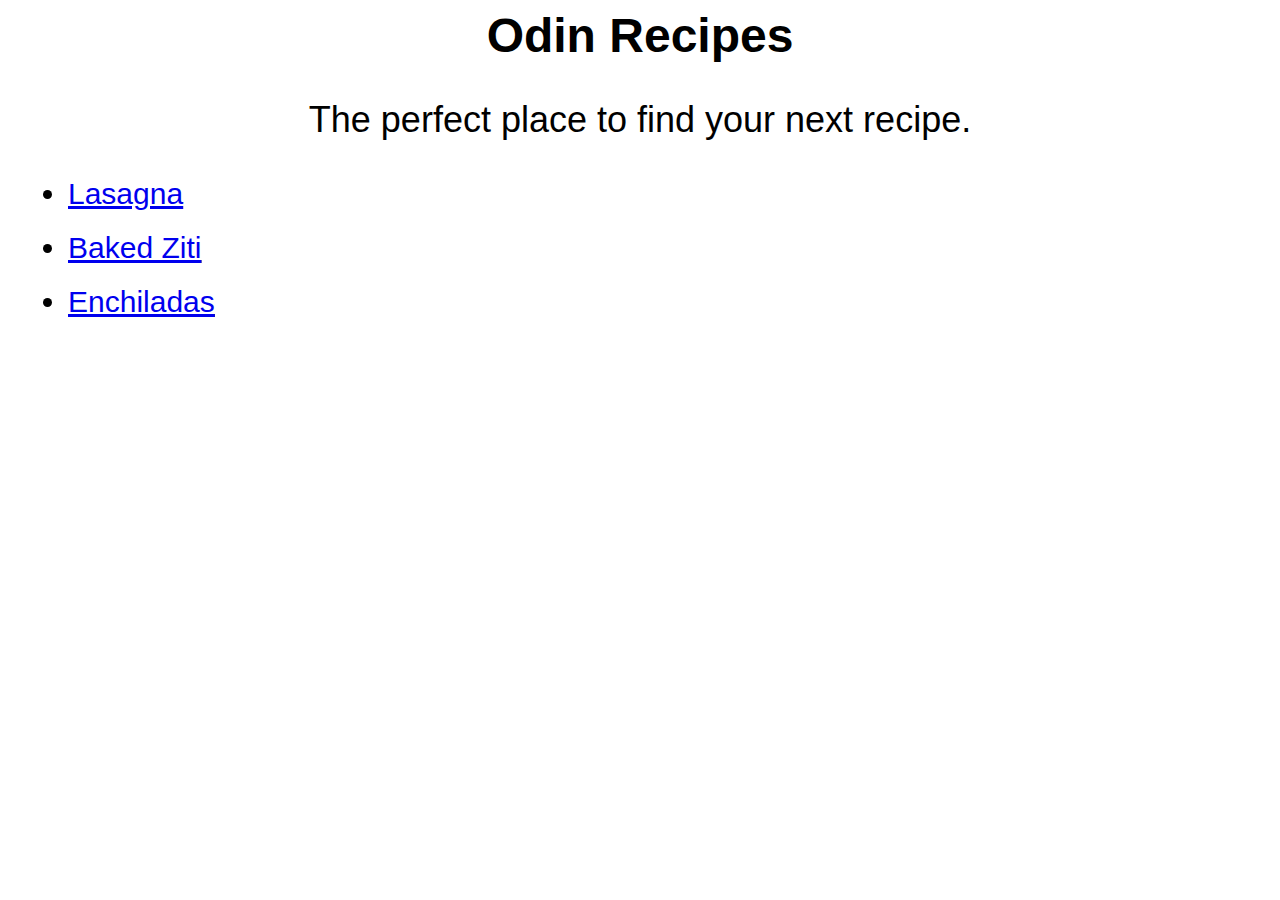
<file: index.html>
<html lang="en">

<head>
    <meta charset="UTF-8" />
    <meta name="viewport" content="width=device-width, initial-scale=1.0" />
    <link rel="stylesheet" , href="./css/style.css" />
    <title>Odin Recipes</title>
</head>

<body>
    <h1 id="heading">Odin Recipes</h1>
    <p class="recipe">The perfect place to find your next recipe.</p>

    <ul>
        <li class="recipe-item"><a href="./recipes/lasagna.html">Lasagna</a></li>
        <li class="recipe-item">
            <a href="./recipes/baked-ziti.html">Baked Ziti</a>
        </li>
        <li class="recipe-item">
            <a href="./recipes/enchiladas.html">Enchiladas</a>
        </li>
    </ul>
</body>

</html>
</file>
<file: css/style.css>
#heading {
    font-family: Arial, Helvetica, sans-serif;
    font-weight: 700;
    font-size: 48;
    text-align: center;
}

.recipe {
    font-family: Arial, Helvetica, sans-serif;
    text-align: center;
    font-size: 36;
}

.recipe-item {
    font-family: Arial, Helvetica, sans-serif;
    text-decoration: underline;
    font-size: 30;
    margin: 20;
}
</file>
